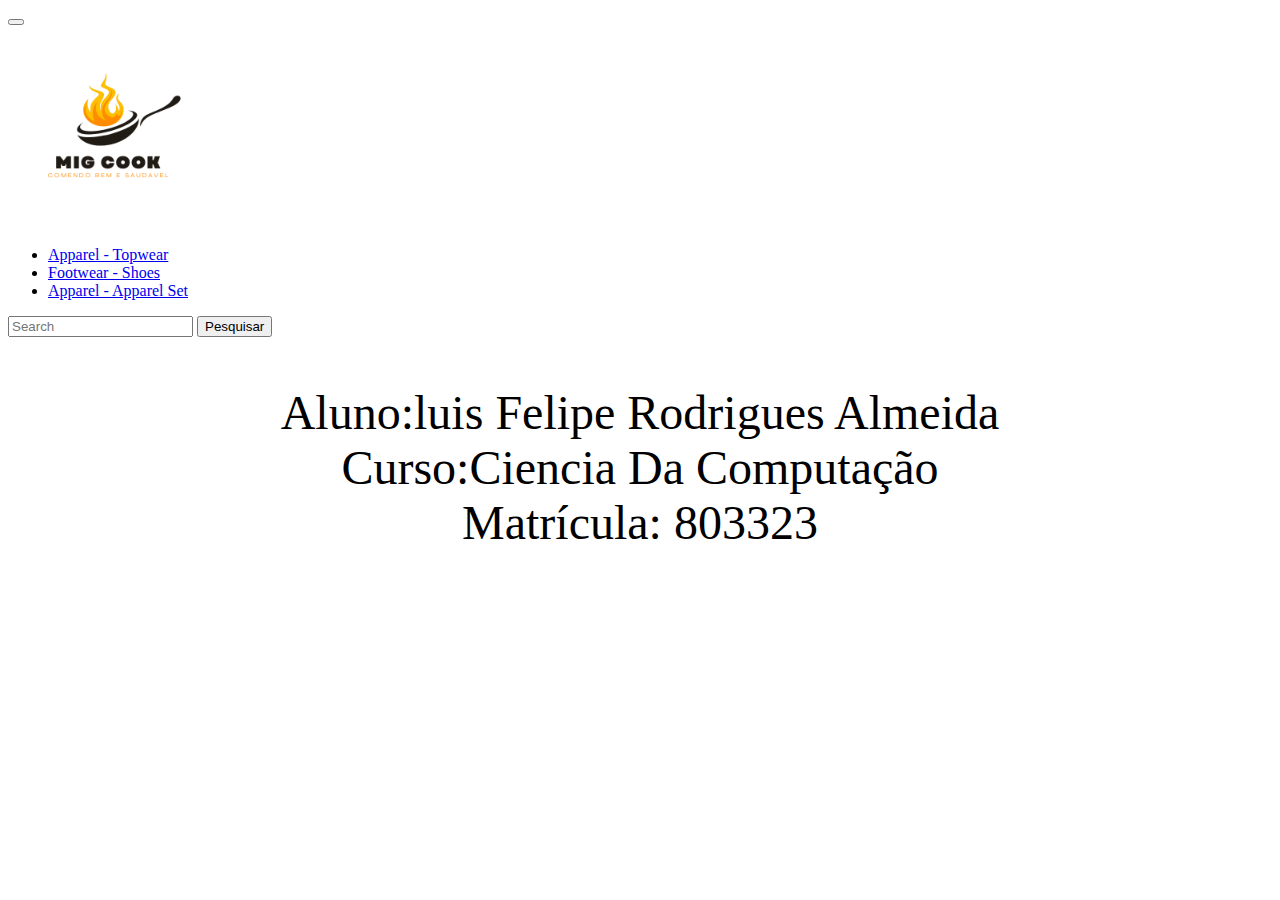
<file: index.html>
<!DOCTYPE html>
<html>


<head>
  <script src="https://code.jquery.com/jquery-3.6.1.min.js"></script>
  <link rel="stylesheet" href="https://cdnjs.cloudflare.com/ajax/libs/font-awesome/5.9.0/css/all.min.css" integrity="sha512-q3eWabyZPc1XTCmF+8/LuE1ozpg5xxn7iO89yfSOd5/oKvyqLngoNGsx8jq92Y8eXJ/IRxQbEC+FGSYxtk2oiw==" crossorigin="anonymous" referrerpolicy="no-referrer" />
  <link href="https://cdn.jsdelivr.net/npm/bootstrap@5.3.0-alpha3/dist/css/bootstrap.min.css" rel="stylesheet" integrity="sha384-KK94CHFLLe+nY2dmCWGMq91rCGa5gtU4mk92HdvYe+M/SXH301p5ILy+dN9+nJOZ" crossorigin="anonymous">
  <link href="style.css" rel="stylesheet" type="text/css" />
<body>
  <script src="https://cdn.jsdelivr.net/npm/bootstrap@5.3.0-alpha3/dist/js/bootstrap.bundle.min.js" integrity="sha384-ENjdO4Dr2bkBIFxQpeoTz1HIcje39Wm4jDKdf19U8gI4ddQ3GYNS7NTKfAdVQSZe" crossorigin="anonymous"></script>
  <script src="script.js"></script>
 
  <nav class="navbar navbar-expand-lg bg-body-tertiary">
    
      <button class="navbar-toggler" type="button" data-bs-toggle="collapse" data-bs-target="#navbarTogglerDemo01" aria-controls="navbarTogglerDemo01" aria-expanded="false" aria-label="Toggle navigation">
        <span class="navbar-toggler-icon"></span>
      </button>
      <div class="collapse navbar-collapse" id="navbarTogglerDemo01">
        
        <img src="mig_cook.png" width="200" height="200" alt="">
      
        <ul class="navbar-nav me-auto mb-2 mb-lg-0">
          
          <li class="nav-item" onclick="">
            <a class="nav-link" href="filtro.html?categoria=Apparel - Topwear">Apparel - Topwear</a>
          </li>
          
          <li class="nav-item" onclick="">
            <a class="nav-link" href="filtro.html?categoria=Footwear - Shoes">Footwear - Shoes</a>
          </li>
          <li class="nav-item" onclick="">
            <a class="nav-link" href="filtro.html?categoria=Apparel - Apparel Set">Apparel - Apparel Set</a>
          </li>

         
        </ul>
        

        <form class="d-flex" role="search" onsubmit="event.preventDefault(); pesquisar();">
          <input class="form-control me-2" type="search" placeholder="Search" aria-label="Search" id="pesquisa">
          <button class="btn btn-outline-success" type="submit">Pesquisar</button>
        </form>
        <div id="output"></div>
        <script> 
          function pesquisar() {
            let inputValue = document.getElementById("pesquisa").value;
      
            let pesquisa1='ppesquisa.html?pesquisa='
            let result = pesquisa1.concat(inputValue);
            console.log(result);
            window.location.href = result;
          }
        </script>


  </nav>
 

  
    
  
  <div class="container">
    <div class="row" id="tela">
    </div>
   
</div>

  <div class="container-fluid">
<script>
    fetch ('https://diwserver.vps.webdock.cloud/products')
    .then(res => res.json ())
    .then(data => {
        
         let str = ''
         for (let i = 0; i < 10; i++) {
             let produto = data.products[i]
             str += `<div class="card col-md-4" style="width: 18rem;">
                 <img src="${produto.image}" class="card-img-top" alt="...">
                 <div class="card-body">
                     <h5 class="card-title"><a href="detalhes.html?id=${produto.id}">${produto.title}</h5></a> </h5>
                     <p class="card-text"> rating: ${produto.rating.rate} <span style="float:right;">
        ${produto.year}
    </span></p> 
                 </div>
                 </div>`
         }
         document.getElementById('tela').innerHTML = str
       
         
  })
    
</script>

<div class="Titulo">
  <p>Aluno:luis Felipe Rodrigues Almeida<br> Curso:Ciencia Da Computação<br> Matrícula: 803323 </p>
</div>



 
  
  
</html>
</file>
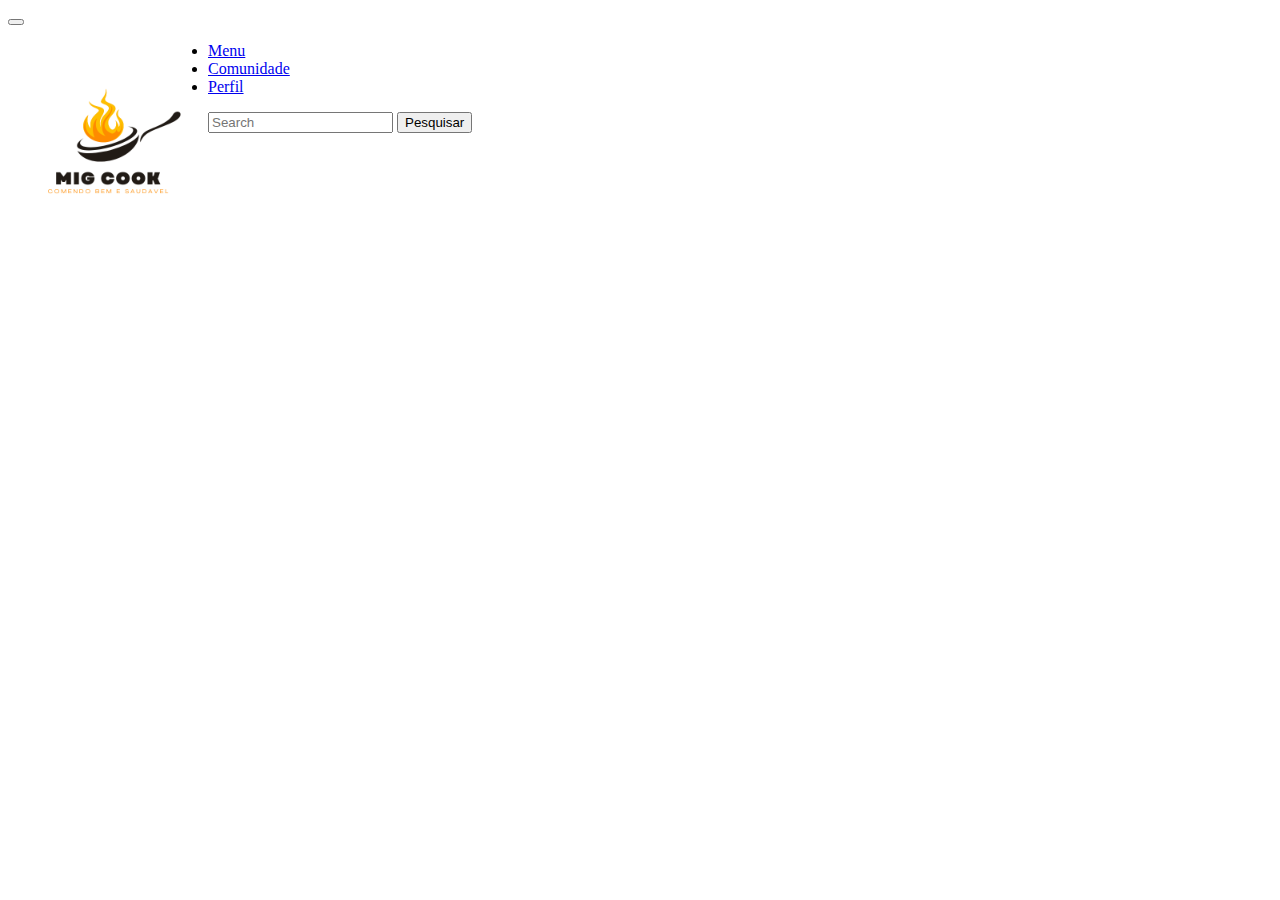
<file: detalhes.html>
<!DOCTYPE html>
<html>

<head>
  <nav class="navbar navbar-expand-lg bg-body-tertiary">
    
    <button class="navbar-toggler" type="button" data-bs-toggle="collapse" data-bs-target="#navbarTogglerDemo01" aria-controls="navbarTogglerDemo01" aria-expanded="false" aria-label="Toggle navigation">
      <span class="navbar-toggler-icon"></span>
    </button>
    <div class="collapse navbar-collapse" id="navbarTogglerDemo01">
      
      <img src="mig_cook.png" width="200" height="200" alt="">
    
      <ul class="navbar-nav me-auto mb-2 mb-lg-0">
        <li class="nav-item">
          <a class="nav-link active" aria-current="page" href="#">Menu</a>
        </li>
        <li class="nav-item">
          <a class="nav-link" href="#">Comunidade</a>
        </li>
        <li class="nav-item">
          <a class="nav-link" href="#">Perfil</a>
        </li>

      </ul>
      <form class="d-flex" role="search">
        <input class="form-control me-2" type="search" placeholder="Search" aria-label="Search">
        <button class="btn btn-outline-success" type="submit">Pesquisar</button>
      </form>
    </div>
  </div>
</nav>
  <script src="https://code.jquery.com/jquery-3.6.1.min.js"></script>
  <link rel="stylesheet" href="https://cdnjs.cloudflare.com/ajax/libs/font-awesome/5.9.0/css/all.min.css" integrity="sha512-q3eWabyZPc1XTCmF+8/LuE1ozpg5xxn7iO89yfSOd5/oKvyqLngoNGsx8jq92Y8eXJ/IRxQbEC+FGSYxtk2oiw==" crossorigin="anonymous" referrerpolicy="no-referrer" />
  <link href="https://cdn.jsdelivr.net/npm/bootstrap@5.3.0-alpha3/dist/css/bootstrap.min.css" rel="stylesheet" integrity="sha384-KK94CHFLLe+nY2dmCWGMq91rCGa5gtU4mk92HdvYe+M/SXH301p5ILy+dN9+nJOZ" crossorigin="anonymous">
  <link href="style.css" rel="stylesheet" type="text/css" />
<body>
  <script src="https://cdn.jsdelivr.net/npm/bootstrap@5.3.0-alpha3/dist/js/bootstrap.bundle.min.js" integrity="sha384-ENjdO4Dr2bkBIFxQpeoTz1HIcje39Wm4jDKdf19U8gI4ddQ3GYNS7NTKfAdVQSZe" crossorigin="anonymous"></script>
  <script src="script.js"></script>



  
  
    <div id="tela">
    </div>



  <div class="container-fluid">
<script>
  const urlParams = new URLSearchParams(window.location.search);
  const urlid = urlParams.get('id');
  console.log("ogro")
  
    fetch ('https://diwserver.vps.webdock.cloud/products')
    .then(res => res.json ())
    .then(data => {
         
         let str = ''
         for (let i = 0; i < 10; i++) {
             let produto = data.products[i]
             if(urlid==produto.id){
             str = ` <div class=a
              <div class="image">
                 <img src="${produto.image}"   
    
    </div>
    <div class="text">
        <h1>${produto.description}.</h1>
      </div> </div>  `
                
                
                }
         }
         document.getElementById('tela').innerHTML = str
       
        
  })
    
</script>
<style>
  .a {
    display: flex;
    align-items: center;
    justify-content: center;
  }
  
  img {
    max-width: 25%;
    max-height:100%;
    float: left;
  }
  
  .text {
    font-size: 20px;
    padding-left: 20px;
    padding-top: 20%;
    float: left;
  }
</style>
    






    
</body>
</head>
</html>
</file>
<file: style.css>
.card{
    margin-bottom: 10px;
}
.Titulo  {
    text-align: center;
    font-size:300%;
  }
  
  .w-100 {
   
    width: 100 !important;
    height: 70vh;
  }
  #share-container span {
    display: block;
    margin: 3rem auto;
    font-size: 50px;
    padding: 1rem;
    margin: 1rem;
    }
    #share-buttons i {
    font-size: 100px;
    margin: 20px;
    

    }
    .facebook {
    color: #3b5998;
    }
    .twitter {
    color: #55acee;
    }
    .linkedin {
    color: #0077b5;
    }
    .reddit {
    color: #cb2027;
    }
    .whatsapp {
    color: #25D366;
    }
    .telegram {
    color: #229ED9;
    }
    .facebook, .twitter, .linkedin, .reddit, .whatsapp, .telegram {
    opacity: 0.6;
    }
    .facebook:hover, .twitter:hover, .linkedin:hover, .reddit:hover, .whatsapp:hover, .telegram:hover {
    opacity: 0.9;
    }
</file>
